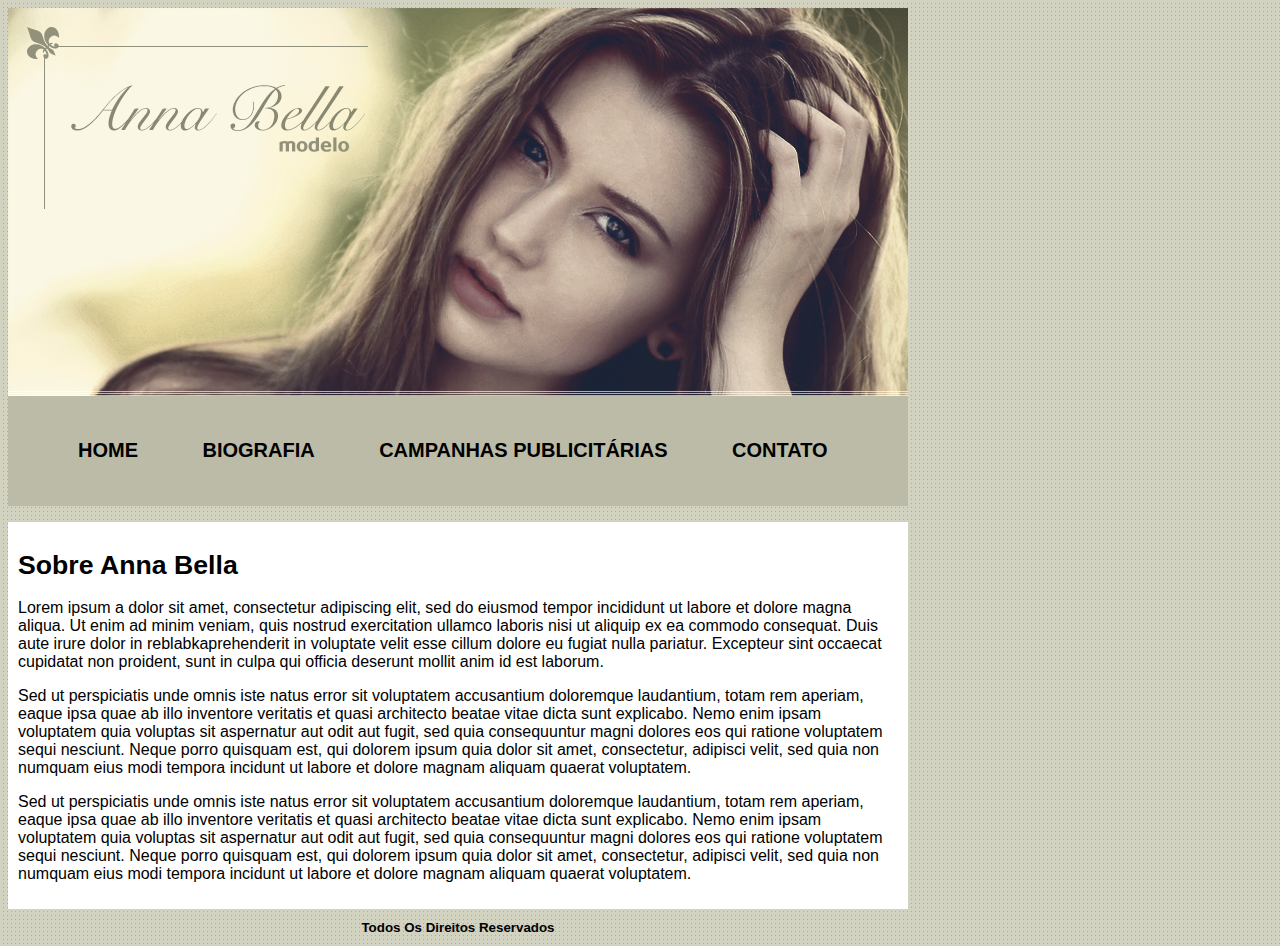
<file: index.html>
<!DOCTYPE html>
<html lang="pt-br">
    <head>
        <meta charset="UTF-8">
        <meta name="viewport" content="width=device-width, initial-scale=1.0">
        <title>Página inicial</title>
        <link rel="stylesheet" href="ana.css">
    </head>
    <body>
        <header>
            <img src="fotoss/capa.png">
        </header>
        <div id="geral">
            <div id="menu">
                <ol>
                    <li><h1><a href="anna_bella.html">Home</a></h1></li>
                    <li><h1><a href="Biografia.html">Biografia</a></h1></li>
                    <li><h1><a href="Campanhas Publicitárias.html">Campanhas publicitárias</a></h1></li>
                    <li><h1><a href="Contato.html">contato</a></h1></li>
                </ol>
            </div>
            <div id="conteudo">
            <h1>Sobre Anna Bella</h1>
            <p>Lorem ipsum a dolor sit amet, consectetur adipiscing elit, sed do eiusmod tempor incididunt ut labore et dolore magna aliqua. Ut enim ad minim veniam, quis nostrud exercitation ullamco laboris nisi ut aliquip ex ea commodo consequat. Duis aute irure dolor in reblabkaprehenderit in voluptate velit esse cillum dolore eu fugiat nulla pariatur. Excepteur sint occaecat cupidatat non proident, sunt in culpa qui officia deserunt mollit anim id est laborum.</p>
            <p>Sed ut perspiciatis unde omnis iste natus error sit voluptatem accusantium doloremque laudantium, totam rem aperiam, eaque ipsa quae ab illo inventore veritatis et quasi architecto beatae vitae dicta sunt explicabo. Nemo enim ipsam voluptatem quia voluptas sit aspernatur aut odit aut fugit, sed quia consequuntur magni dolores eos qui ratione voluptatem sequi nesciunt. Neque porro quisquam est, qui dolorem ipsum quia dolor sit amet, consectetur, adipisci velit, sed quia non numquam eius modi tempora incidunt ut labore et dolore magnam aliquam quaerat voluptatem.</p>
            <p>Sed ut perspiciatis unde omnis iste natus error sit voluptatem accusantium doloremque laudantium, totam rem aperiam, eaque ipsa quae ab illo inventore veritatis et quasi architecto beatae vitae dicta sunt explicabo. Nemo enim ipsam voluptatem quia voluptas sit aspernatur aut odit aut fugit, sed quia consequuntur magni dolores eos qui ratione voluptatem sequi nesciunt. Neque porro quisquam est, qui dolorem ipsum quia dolor sit amet, consectetur, adipisci velit, sed quia non numquam eius modi tempora incidunt ut labore et dolore magnam aliquam quaerat voluptatem.</p>
            </div>
            <h2 style="text-align: center;">Todos Os Direitos Reservados</h2>
        </div>
    </body>
</html>
</file>
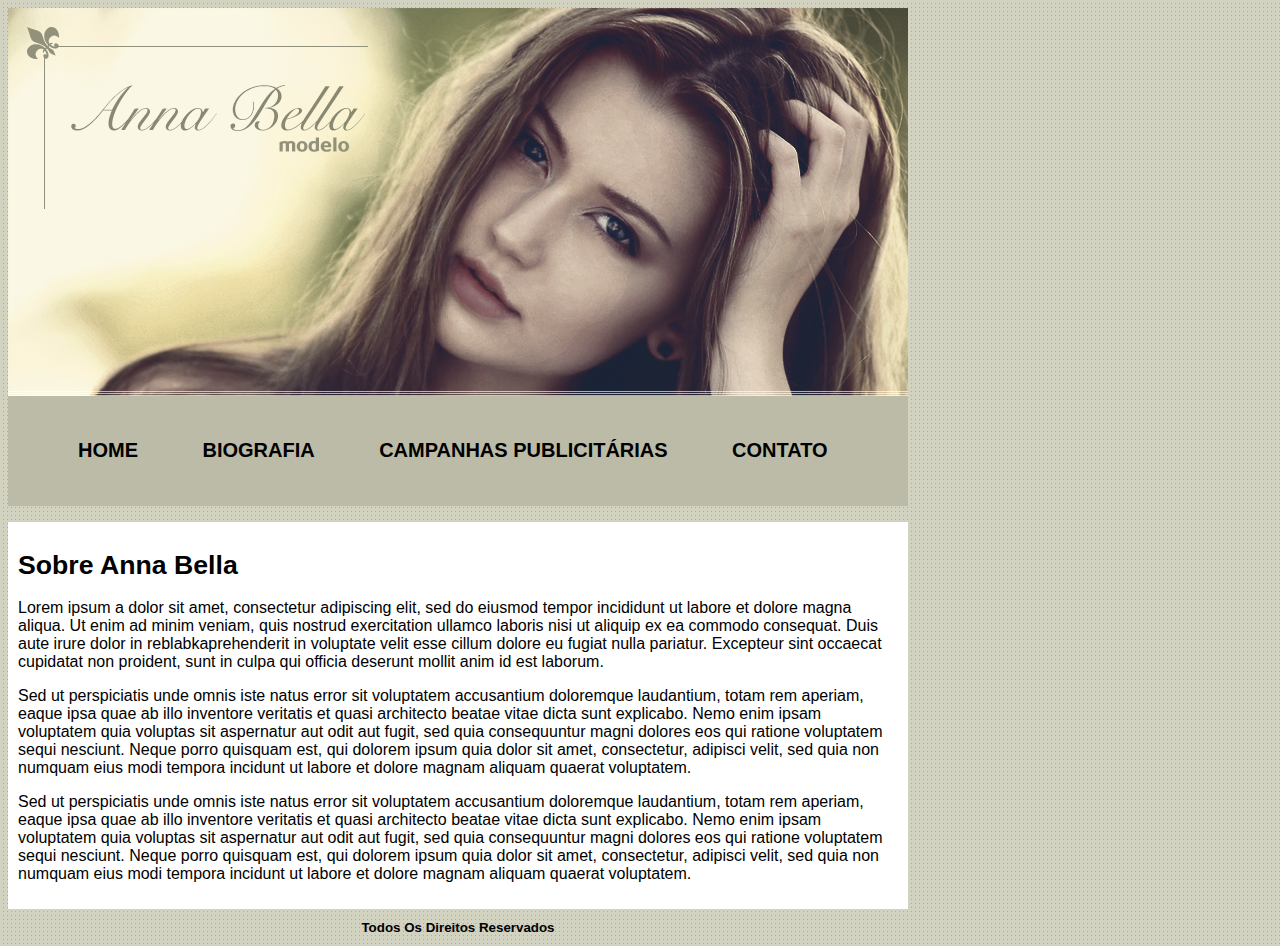
<file: anna_bella.html>
<!DOCTYPE html>
<html lang="pt-br">
    <head>
        <meta charset="UTF-8">
        <meta name="viewport" content="width=device-width, initial-scale=1.0">
        <title>Página inicial</title>
        <link rel="stylesheet" href="ana.css">
    </head>
    <body>
        <header>
            <img src="fotoss/capa.png">
        </header>
        <div id="geral">
            <div id="menu">
                <ol>
                    <li><h1><a href="anna_bella.html">Home</a></h1></li>
                    <li><h1><a href="Biografia.html">Biografia</a></h1></li>
                    <li><h1><a href="Campanhas Publicitárias.html">Campanhas publicitárias</a></h1></li>
                    <li><h1><a href="Contato.html">contato</a></h1></li>
                </ol>
            </div>
            <div id="conteudo">
            <h1>Sobre Anna Bella</h1>
            <p>Lorem ipsum a dolor sit amet, consectetur adipiscing elit, sed do eiusmod tempor incididunt ut labore et dolore magna aliqua. Ut enim ad minim veniam, quis nostrud exercitation ullamco laboris nisi ut aliquip ex ea commodo consequat. Duis aute irure dolor in reblabkaprehenderit in voluptate velit esse cillum dolore eu fugiat nulla pariatur. Excepteur sint occaecat cupidatat non proident, sunt in culpa qui officia deserunt mollit anim id est laborum.</p>
            <p>Sed ut perspiciatis unde omnis iste natus error sit voluptatem accusantium doloremque laudantium, totam rem aperiam, eaque ipsa quae ab illo inventore veritatis et quasi architecto beatae vitae dicta sunt explicabo. Nemo enim ipsam voluptatem quia voluptas sit aspernatur aut odit aut fugit, sed quia consequuntur magni dolores eos qui ratione voluptatem sequi nesciunt. Neque porro quisquam est, qui dolorem ipsum quia dolor sit amet, consectetur, adipisci velit, sed quia non numquam eius modi tempora incidunt ut labore et dolore magnam aliquam quaerat voluptatem.</p>
            <p>Sed ut perspiciatis unde omnis iste natus error sit voluptatem accusantium doloremque laudantium, totam rem aperiam, eaque ipsa quae ab illo inventore veritatis et quasi architecto beatae vitae dicta sunt explicabo. Nemo enim ipsam voluptatem quia voluptas sit aspernatur aut odit aut fugit, sed quia consequuntur magni dolores eos qui ratione voluptatem sequi nesciunt. Neque porro quisquam est, qui dolorem ipsum quia dolor sit amet, consectetur, adipisci velit, sed quia non numquam eius modi tempora incidunt ut labore et dolore magnam aliquam quaerat voluptatem.</p>
            </div>
            <h2 style="text-align: center;">Todos Os Direitos Reservados</h2>
        </div>
    </body>
</html>
</file>
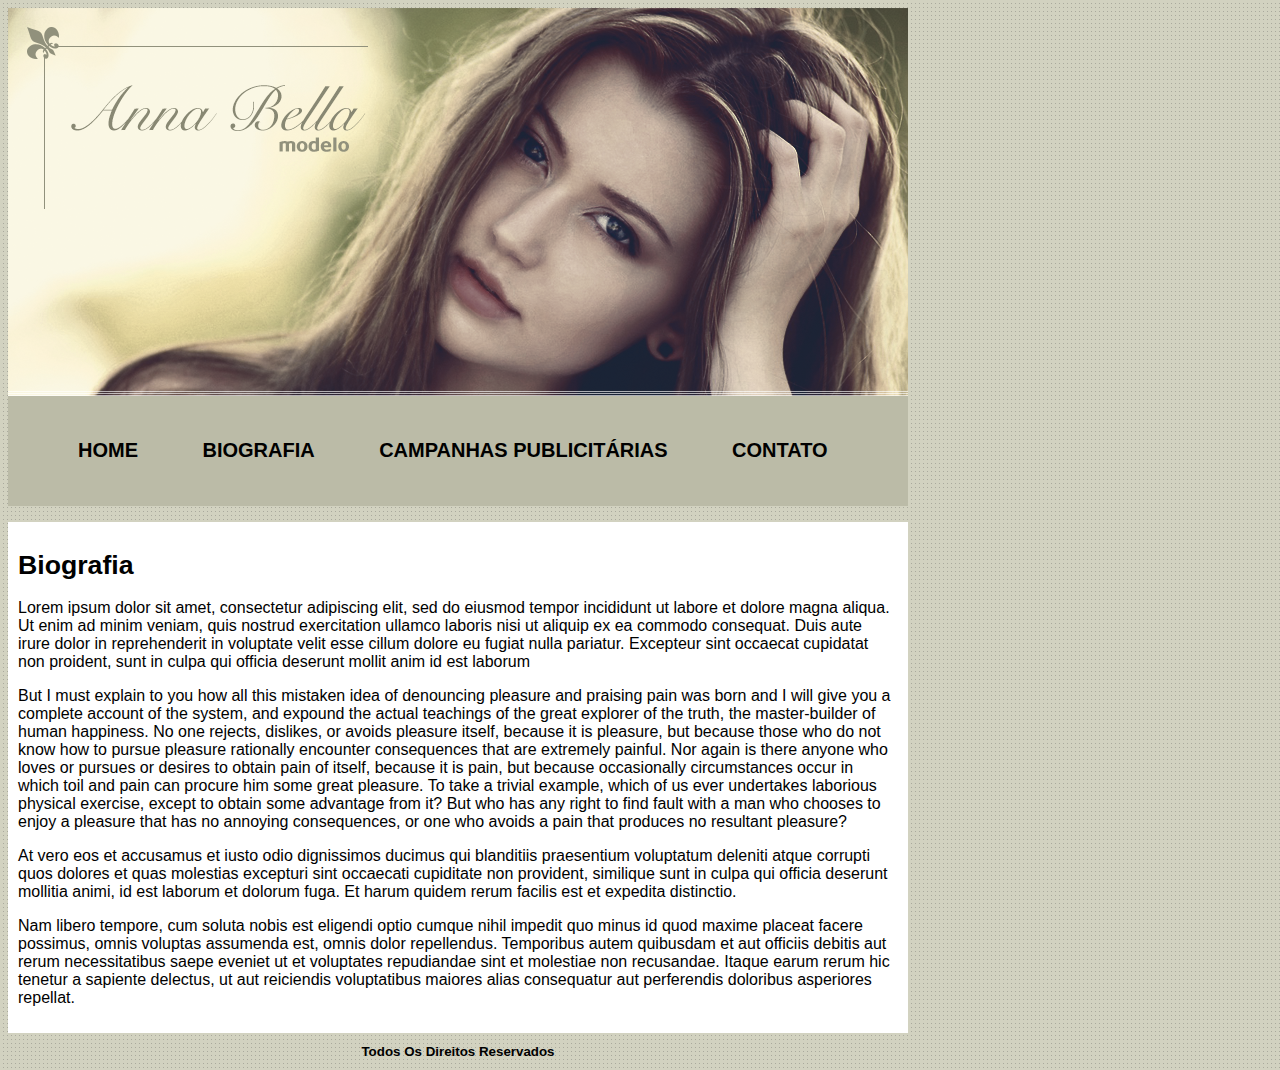
<file: Biografia.html>
<!DOCTYPE html>
<html lang="pt-br">
    <head>
        <meta charset="UTF-8">
        <meta name="viewport" content="width=device-width, initial-scale=1.0">
        <title>Biografia</title>
        <link rel="stylesheet" href="ana.css">
    </head>
    <body>
            <header>
                <img src="fotoss/capa.png">
            </header>
            <div id="geral">
                <div id="menu">
                    <ol>
                        <li><h1><a href="anna_bella.html">Home</a></h1></li>
                        <li><h1><a href="Biografia.html">Biografia</a></h1></li>
                        <li><h1><a href="Campanhas Publicitárias.html">Campanhas publicitárias</a></h1></li>
                        <li><h1><a href="Contato.html">contato</a></h1></li>
                    </ol>
                </div>
                <div id="conteudo">
                    <h1>Biografia</h1>
                    <p>Lorem ipsum dolor sit amet, consectetur adipiscing elit, sed do eiusmod tempor incididunt ut labore et dolore magna aliqua. Ut enim ad minim veniam, quis nostrud exercitation ullamco laboris nisi ut aliquip ex ea commodo consequat. Duis aute irure dolor in reprehenderit in voluptate velit esse cillum dolore eu fugiat nulla pariatur. Excepteur sint occaecat cupidatat non proident, sunt in culpa qui officia deserunt mollit anim id est laborum</p>

                    <p>But I must explain to you how all this mistaken idea of denouncing pleasure and praising pain was born and I will give you a complete account of the system, and expound the actual teachings of the great explorer of the truth, the master-builder of human happiness. No one rejects, dislikes, or avoids pleasure itself, because it is pleasure, but because those who do not know how to pursue pleasure rationally encounter consequences that are extremely painful. Nor again is there anyone who loves or pursues or desires to obtain pain of itself, because it is pain, but because occasionally circumstances occur in which toil and pain can procure him some great pleasure. To take a trivial example, which of us ever undertakes laborious physical exercise, except to obtain some advantage from it? But who has any right to find fault with a man who chooses to enjoy a pleasure that has no annoying consequences, or one who avoids a pain that produces no resultant pleasure?</p>

                    <p>At vero eos et accusamus et iusto odio dignissimos ducimus qui blanditiis praesentium voluptatum deleniti atque corrupti quos dolores et quas molestias excepturi sint occaecati cupiditate non provident, similique sunt in culpa qui officia deserunt mollitia animi, id est laborum et dolorum fuga. Et harum quidem rerum facilis est et expedita distinctio. </p>

                    <p>Nam libero tempore, cum soluta nobis est eligendi optio cumque nihil impedit quo minus id quod maxime placeat facere possimus, omnis voluptas assumenda est, omnis dolor repellendus. Temporibus autem quibusdam et aut officiis debitis aut rerum necessitatibus saepe eveniet ut et voluptates repudiandae sint et molestiae non recusandae. Itaque earum rerum hic tenetur a sapiente delectus, ut aut reiciendis voluptatibus maiores alias consequatur aut perferendis doloribus asperiores repellat.</p>
                </div>
                <h2 style="text-align: center;">Todos Os Direitos Reservados</h2>
        </div>
    </body>
</html>
</file>
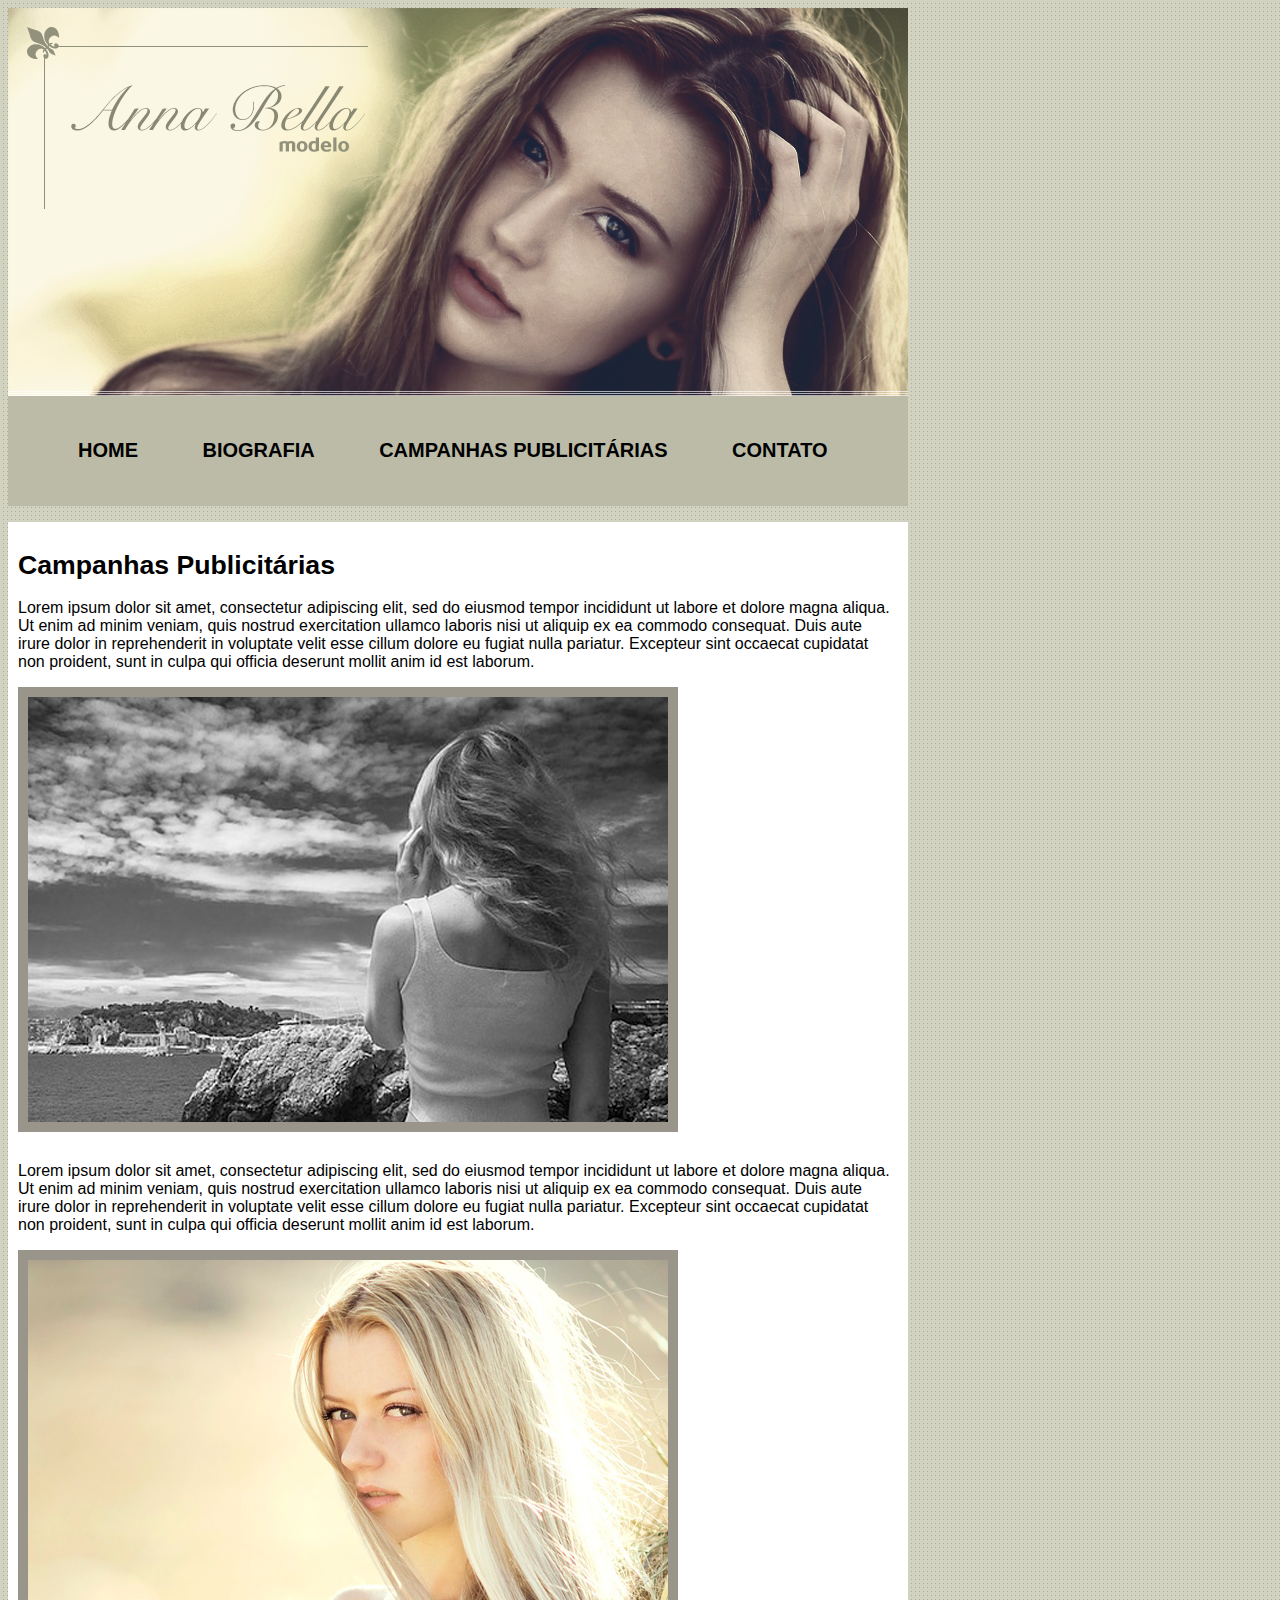
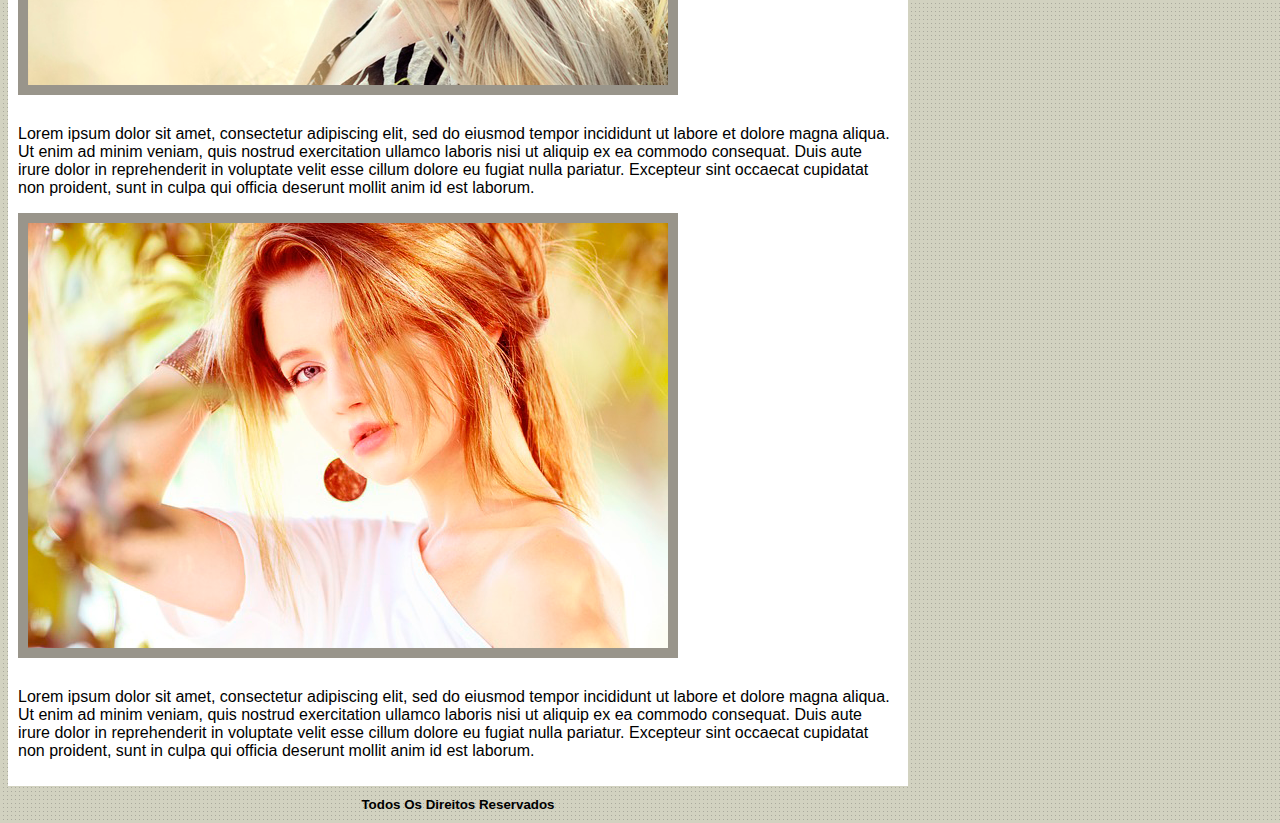
<file: Campanhas Publicitárias.html>
<!DOCTYPE html>
<html lang="pt-br">
<head>
    <meta charset="UTF-8">
    <meta name="viewport" content="width=device-width, initial-scale=1.0">
    <title>Campanhas Publicitárias</title>
    <link rel="stylesheet" href="ana.css">
</head>
<body>
    <header>
    <img src="fotoss/capa.png">
    </header>
    <div id="geral">
        <div id="menu">
            <ol>
                <li><h1><a href="anna_bella.html">Home</a></h1></li>
                <li><h1><a href="Biografia.html">Biografia</a></h1></li>
                <li><h1><a href="Campanhas Publicitárias.html">Campanhas publicitárias</a></h1></li>
                <li><h1><a href="Contato.html">contato</a></h1></li>
            </ol>
        </div>
        <div id="conteudo">
            <h1>Campanhas Publicitárias</h1>
            <p>Lorem ipsum dolor sit amet, consectetur adipiscing elit, sed do eiusmod tempor incididunt ut labore et dolore magna aliqua. Ut enim ad minim veniam, quis nostrud exercitation ullamco laboris nisi ut aliquip ex ea commodo consequat. Duis aute irure dolor in reprehenderit in voluptate velit esse cillum dolore eu fugiat nulla pariatur. Excepteur sint occaecat cupidatat non proident, sunt in culpa qui officia deserunt mollit anim id est laborum.</p>
            <div id="image">
                <img src="fotoss/foto1.png">
            </div>
                <p>Lorem ipsum dolor sit amet, consectetur adipiscing elit, sed do eiusmod tempor incididunt ut labore et dolore magna aliqua. Ut enim ad minim veniam, quis nostrud exercitation ullamco laboris nisi ut aliquip ex ea commodo consequat. Duis aute irure dolor in reprehenderit in voluptate velit esse cillum dolore eu fugiat nulla pariatur. Excepteur sint occaecat cupidatat non proident, sunt in culpa qui officia deserunt mollit anim id est laborum.</p>
            <div id="image">
                <img src="fotoss/foto2.png">
            </div>
                <p>Lorem ipsum dolor sit amet, consectetur adipiscing elit, sed do eiusmod tempor incididunt ut labore et dolore magna aliqua. Ut enim ad minim veniam, quis nostrud exercitation ullamco laboris nisi ut aliquip ex ea commodo consequat. Duis aute irure dolor in reprehenderit in voluptate velit esse cillum dolore eu fugiat nulla pariatur. Excepteur sint occaecat cupidatat non proident, sunt in culpa qui officia deserunt mollit anim id est laborum.</p>
            <div id="image">    
                <img src="fotoss/foto3.png">
            </div>
            <p>Lorem ipsum dolor sit amet, consectetur adipiscing elit, sed do eiusmod tempor incididunt ut labore et dolore magna aliqua. Ut enim ad minim veniam, quis nostrud exercitation ullamco laboris nisi ut aliquip ex ea commodo consequat. Duis aute irure dolor in reprehenderit in voluptate velit esse cillum dolore eu fugiat nulla pariatur. Excepteur sint occaecat cupidatat non proident, sunt in culpa qui officia deserunt mollit anim id est laborum.</p>
        </div>
        <h2 style="text-align: center;">Todos Os Direitos Reservados</h2>
    </div>
</body>
</html>
</file>
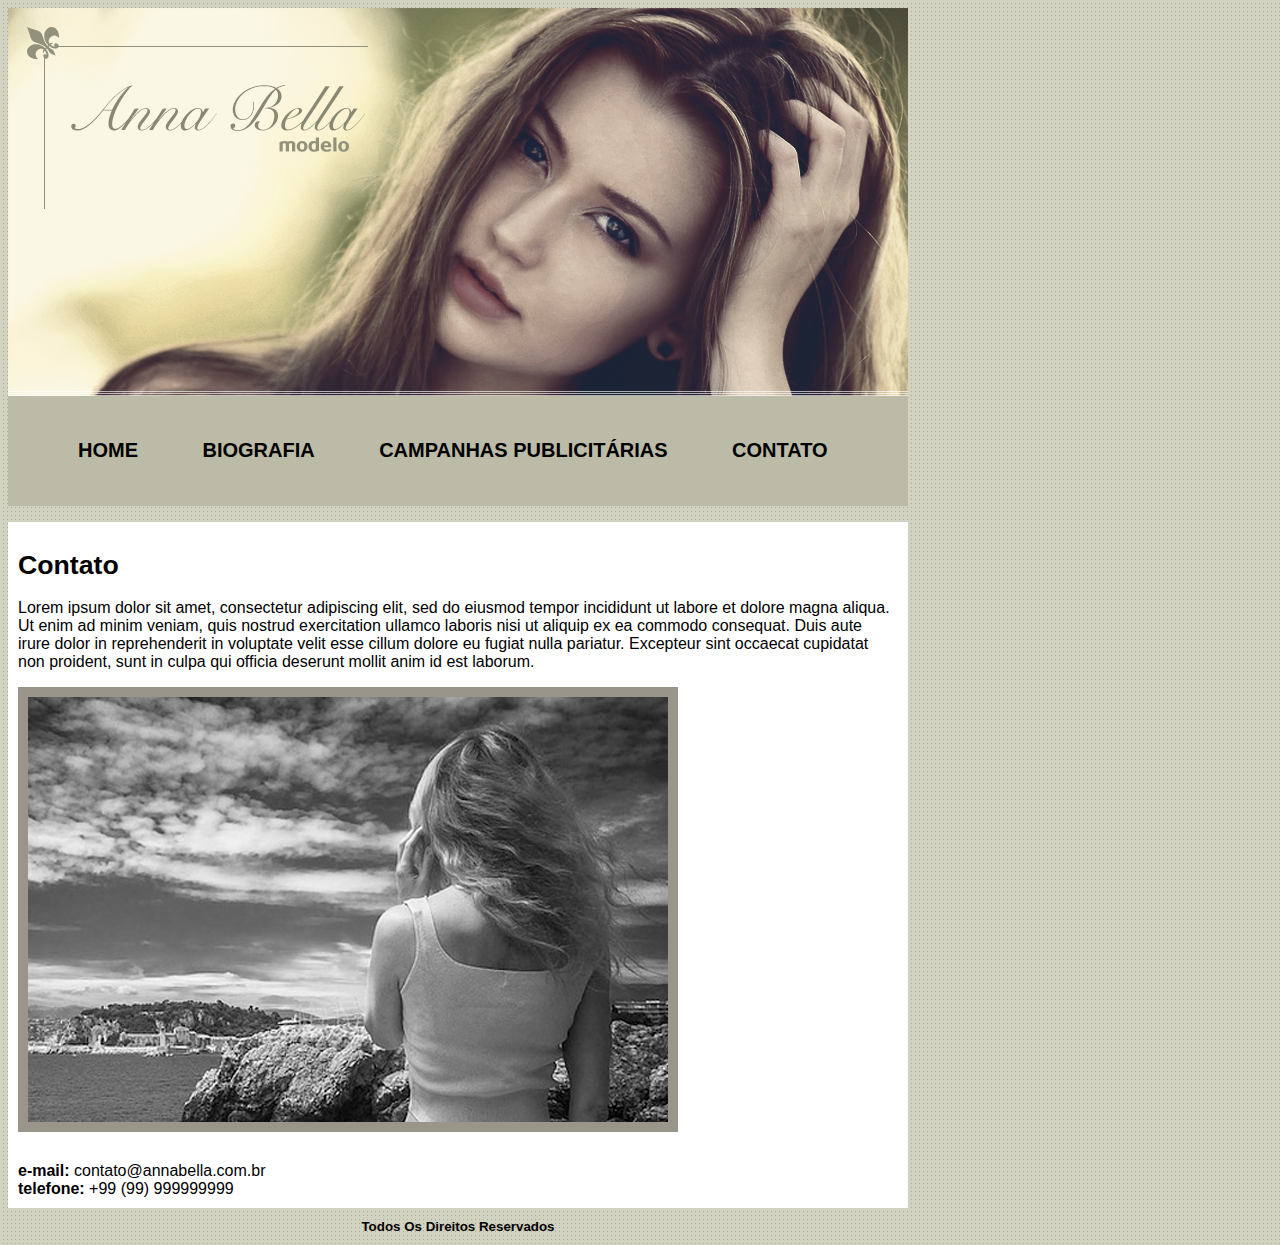
<file: Contato.html>
<!DOCTYPE html>
<html lang="pt-br">
    <head>
        <meta charset="UTF-8">
        <meta name="viewport" content="width=device-width, initial-scale=1.0">
        <title>Contato</title>
        <link rel="stylesheet" href="ana.css">
    </head>
    <body>
        <header>
            <img src="fotoss/capa.png">
        </header>
        <div id="geral">
            <div id="menu">
                <ol>
                    <li><h1><a href="anna_bella.html">Home</a></h1></li>
                    <li><h1><a href="Biografia.html">Biografia</a></h1></li>
                    <li><h1><a href="Campanhas Publicitárias.html">Campanhas publicitárias</a></h1></li>
                    <li><h1><a href="Contato.html">contato</a></h1></li>
                </ol>
            </div>
            <div id="conteudo">
                <h1>Contato</h1>
                <p>Lorem ipsum dolor sit amet, consectetur adipiscing elit, sed do eiusmod tempor incididunt ut labore et dolore magna aliqua. Ut enim ad minim veniam, quis nostrud exercitation ullamco laboris nisi ut aliquip ex ea commodo consequat. Duis aute irure dolor in reprehenderit in voluptate velit esse cillum dolore eu fugiat nulla pariatur. Excepteur sint occaecat cupidatat non proident, sunt in culpa qui officia deserunt mollit anim id est laborum.</p>

                <div id="image">     
                <img src="fotoss/foto1.png">
                </div>
                
                <b>e-mail:</b> contato@annabella.com.br<br/>
                <b>telefone:</b> +99 (99) 999999999
            </div>
            <h2 style="text-align: center;">Todos Os Direitos Reservados</h2>
        </div>    
    </body>
</html>
</file>
<file: ana.css>
body {
    font-family: Arial, sans-serif;
    background: url('./fotoss/fundo.png');
}

li {
    display: inline-block;
    background-color: #bbbba7;
    padding: 30px;
    text-transform: uppercase;
}
li a {
    color: rgb(0, 0, 0) ;
    text-decoration: none;
}
li :hover {
    color: white;
}
ol {
    background-color: #bbbba7;
}
div#geral {
    width: 900px;
    position: absolute;
    top: 380px;
}
div#geral h2 {
    font-size: 10pt;
}
div#menu h1 {
    font-size: 15pt;
}
div#conteudo {
    display: block;
    background-color: white;
    padding: 10px;
}
div#conteudo h1 {
    font-size: 20pt;
}
div#image {
    border: 10px solid #99958b;
    width: 640px;
    height: 425px;
    display: block;
    margin-bottom: 30px;
}
</file>
